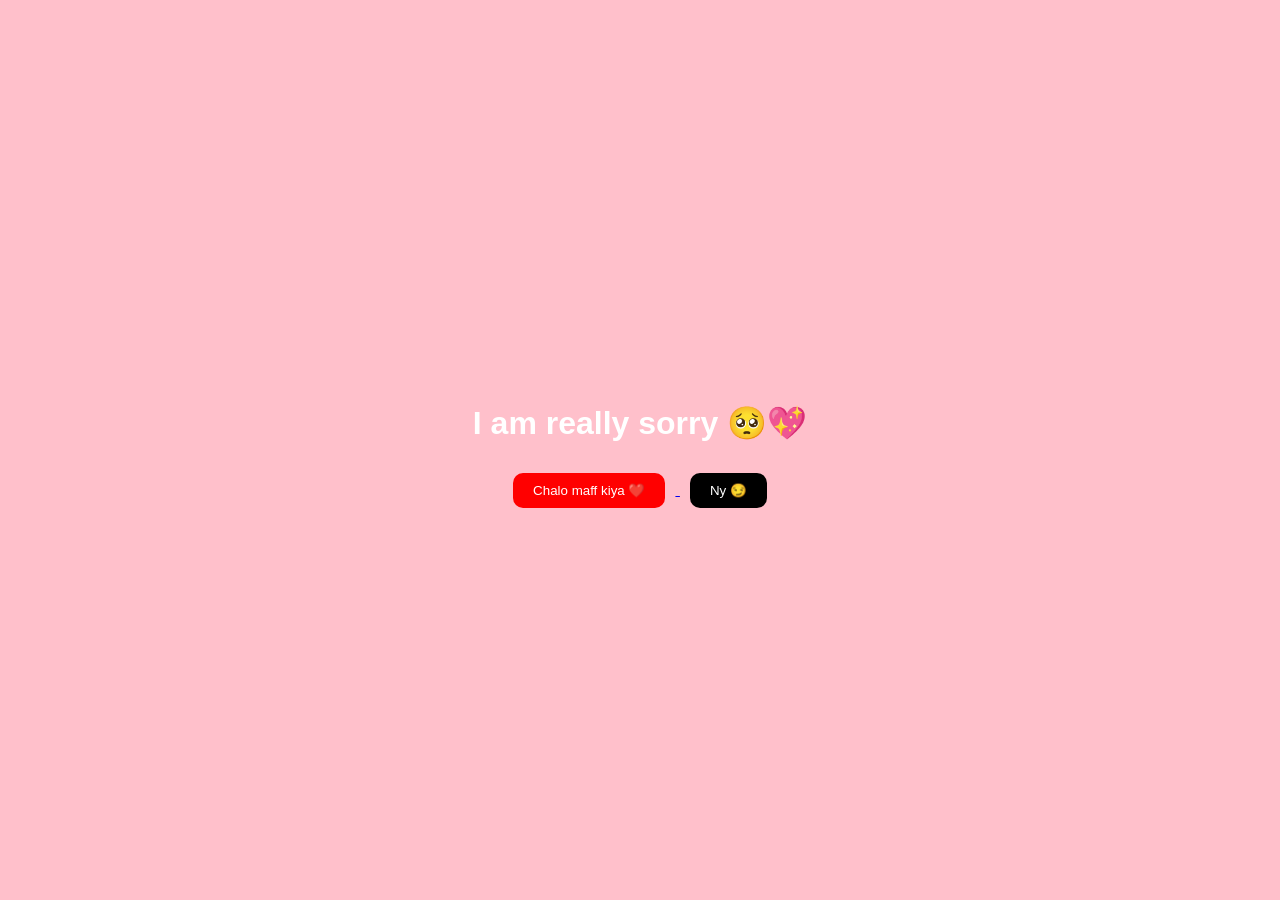
<file: index.html>
<!DOCTYPE html>
<html>
<head>
    <title>Sorry 💖</title>
    <link rel="stylesheet" href="style.css">
</head>
<body>

<div class="container">
    <h1>I am really sorry 🥺💖</h1>

    <div class="buttons">
        <a href="success.html">
            <button class="yes">Chalo maff kiya ❤️</button>
        </a>

        <button class="no" onclick="moveButton()">Ny 😏</button>
    </div>
</div>

<script>
function moveButton() {
    let btn = document.querySelector('.no');
    let x = Math.random() * 300;
    let y = Math.random() * 300;

    btn.style.position = "absolute";
    btn.style.left = x + "px";
    btn.style.top = y + "px";
}
</script>

</body>
</html>
</file>
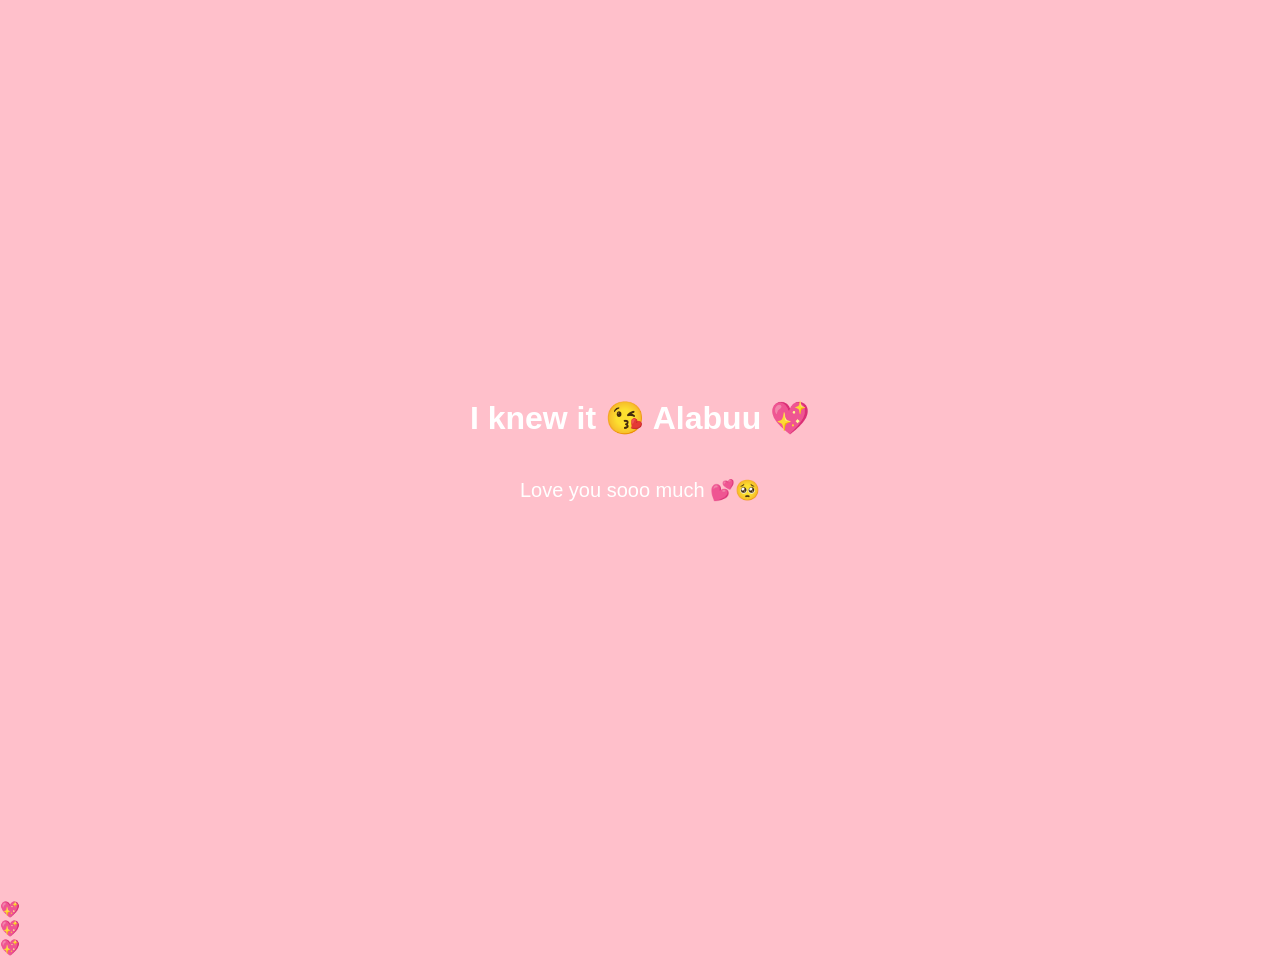
<file: success.html>
<!DOCTYPE html>
<html>
<head>
    <title>Yay 💕</title>
    <link rel="stylesheet" href="style.css">
</head>
<body>

<div class="hearts"></div>

<div class="container">
    <h1>I knew it 😘 Alabuu 💖</h1>
    <p style="color:white; font-size:20px;">Love you sooo much 💕🥺</p>
</div>

<script>
// Floating hearts
function createHeart() {
    const heart = document.createElement("div");
    heart.classList.add("heart");
    heart.innerHTML = "💖";
    heart.style.left = Math.random() * 100 + "vw";
    heart.style.animationDuration = (Math.random() * 3 + 2) + "s";

    document.body.appendChild(heart);

    setTimeout(() => {
        heart.remove();
    }, 5000);
}

setInterval(createHeart, 300);
</script>

</body>
</html>
</file>
<file: style.css>
body {
    margin: 0;
    background-color: pink;
    font-family: Arial;
}

.container {
    height: 100vh;
    display: flex;
    justify-content: center;
    align-items: center;
    flex-direction: column;
}

h1 {
    color: white;
}

button {
    padding: 10px 20px;
    margin: 10px;
    border-radius: 10px;
    border: none;
}

.yes {
    background-color: red;
    color: white;
}

.no {
    background-color: black;
    color: white;
}
</file>
